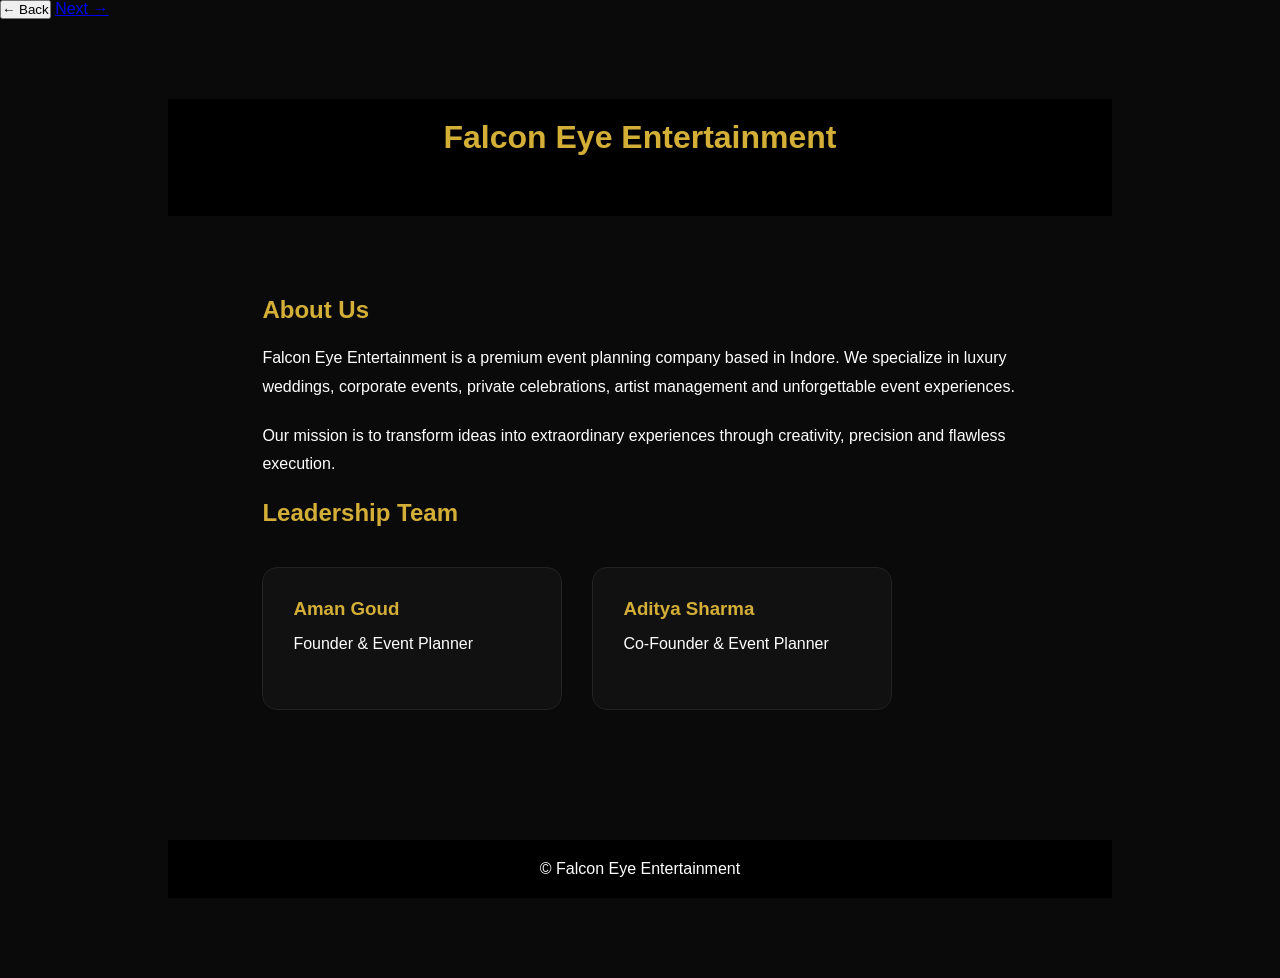
<file: about.html>
<!DOCTYPE html>
<html lang="en">
<head>
<meta charset="UTF-8">
<meta name="viewport" content="width=device-width, initial-scale=1.0">
<title>About Us | Falcon Eye Entertainment</title>

<style>
*{
margin:0;
padding:0;
box-sizing:border-box;
font-family:Arial,sans-serif;
}


body{
background:#0a0a0a;
color:white;
}

header{
background:black;
padding:20px;
text-align:center;
}

h1{
color:#d4af37;
}

.container{
max-width:1200px;
margin:auto;
padding:80px 10%;
}

h2{
color:#d4af37;
margin-bottom:20px;
}

p{
line-height:1.8;
margin-bottom:20px;
}

.team{
display:flex;
gap:30px;
flex-wrap:wrap;
margin-top:40px;
}

.card{
background:#111;
padding:30px;
border-radius:15px;
width:300px;
border:1px solid #222;
}

.card h3{
color:#d4af37;
margin-bottom:10px;
}

footer{
background:black;
padding:20px;
text-align:center;
margin-top:50px;
}
</style>

</head>
<body>
    <div class="page-nav">
    <button onclick="history.back()" class="nav-btn">← Back</button>
    <a href="services.html" class="nav-btn">Next →</a>
</div>
</button>

<div class="container">

<header>

<h1>Falcon Eye Entertainment</h1>
<header>


</header>

</header>

<div class="container">

<h2>About Us</h2>

<p>
Falcon Eye Entertainment is a premium event planning company based in Indore.
We specialize in luxury weddings, corporate events, private celebrations,
artist management and unforgettable event experiences.
</p>

<p>
Our mission is to transform ideas into extraordinary experiences through
creativity, precision and flawless execution.
</p>

<h2>Leadership Team</h2>

<div class="team">

<div class="card">
<h3>Aman Goud</h3>
<p>Founder & Event Planner</p>
</div>

<div class="card">
<h3>Aditya Sharma</h3>
<p>Co-Founder & Event Planner</p>
</div>

</div>

</div>

<footer>
© Falcon Eye Entertainment
</footer>

</body>
</html>
</file>
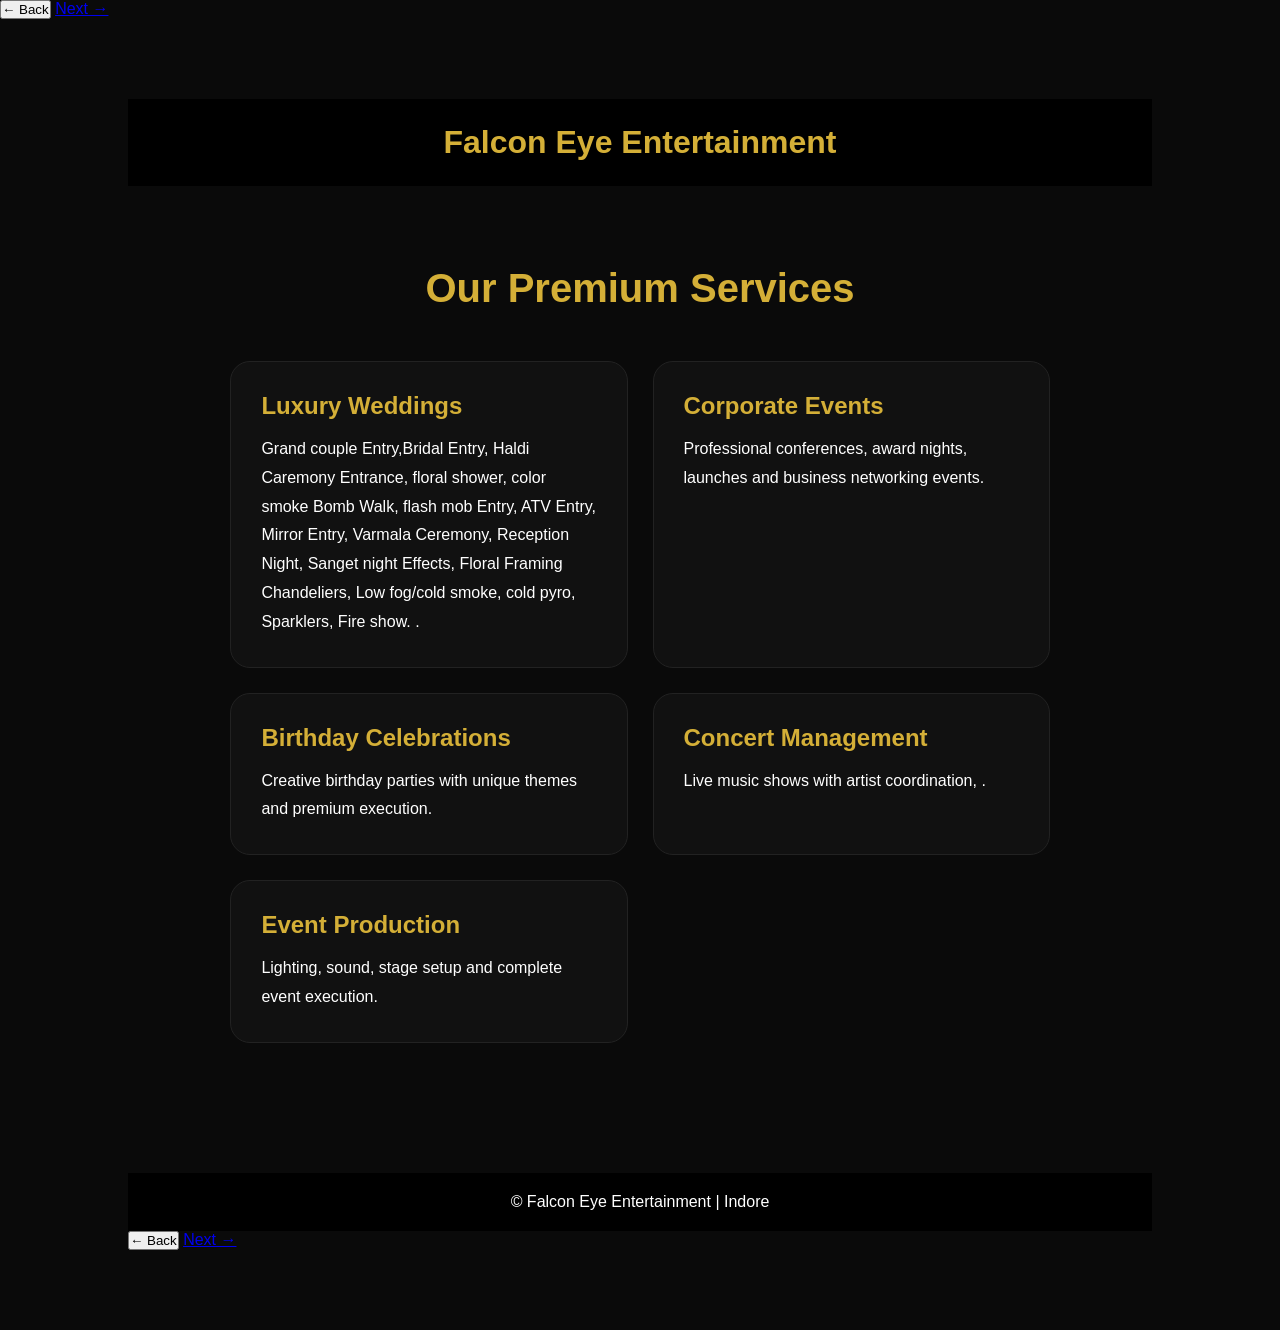
<file: services.html>
<!DOCTYPE html>
<html lang="en">
<head>
<meta charset="UTF-8">
<meta name="viewport" content="width=device-width, initial-scale=1.0">
<title>Services | Falcon Eye Entertainment</title>

<style>
*{
margin:0;
padding:0;
box-sizing:border-box;
font-family:Arial,sans-serif;
}

body{
background:#0a0a0a;
color:white;
}

header{
background:black;
padding:25px;
text-align:center;
}

h1{
color:#d4af37;
}

.container{
padding:80px 10%;
}

.section-title{
text-align:center;
color:#d4af37;
font-size:40px;
margin-bottom:50px;
}

.services{
display:grid;
grid-template-columns:repeat(auto-fit,minmax(280px,1fr));
gap:25px;
}

.card{
background:#111;
padding:30px;
border-radius:20px;
border:1px solid #222;
transition:0.3s;
}

.card:hover{
transform:translateY(-10px);
border-color:#d4af37;
}

.card h2{
color:#d4af37;
margin-bottom:15px;
}

.card p{
line-height:1.8;
}

footer{
background:black;
padding:20px;
text-align:center;
margin-top:50px;
}
</style>

</head>

<body>
    <div class="page-nav">
    <button onclick="history.back()" class="nav-btn">← Back</button>
    <a href="gallery.html" class="nav-btn">Next →</a>
</div>
    

<div class="container">

<header>
<h1>Falcon Eye Entertainment</h1>
</header>

<div class="container">

<h2 class="section-title">Our Premium Services</h2>

<div class="services">

<div class="card">
<h2>Luxury Weddings</h2>
<p> Grand couple Entry,Bridal Entry, Haldi Caremony Entrance, floral shower, color smoke Bomb Walk,  flash mob Entry, ATV Entry, Mirror Entry,
     Varmala Ceremony, Reception Night, Sanget night Effects, Floral Framing Chandeliers, Low fog/cold smoke, cold pyro, Sparklers, Fire show.

    .</p>
</div>

<div class="card">
<h2>Corporate Events</h2>
<p>Professional conferences, award nights, launches and business networking events.</p>
</div>

<div class="card">
<h2>Birthday Celebrations</h2>
<p>Creative birthday parties with unique themes and premium execution.</p>
</div>

<div class="card">
<h2>Concert Management</h2>
<p>Live music shows with artist coordination,
 .</p>
</div>



<div class="card">
<h2>Event Production</h2>
<p>Lighting, sound, stage setup and complete event execution.</p>
</div>

</div>

</div>

<footer>
© Falcon Eye Entertainment | Indore
</footer>

</body>
<div class="page-nav">
    <button onclick="history.back()" class="nav-btn">← Back</button>
    <a href="gallery.html" class="nav-btn">Next →</a>
</div>
</html>
</file>
